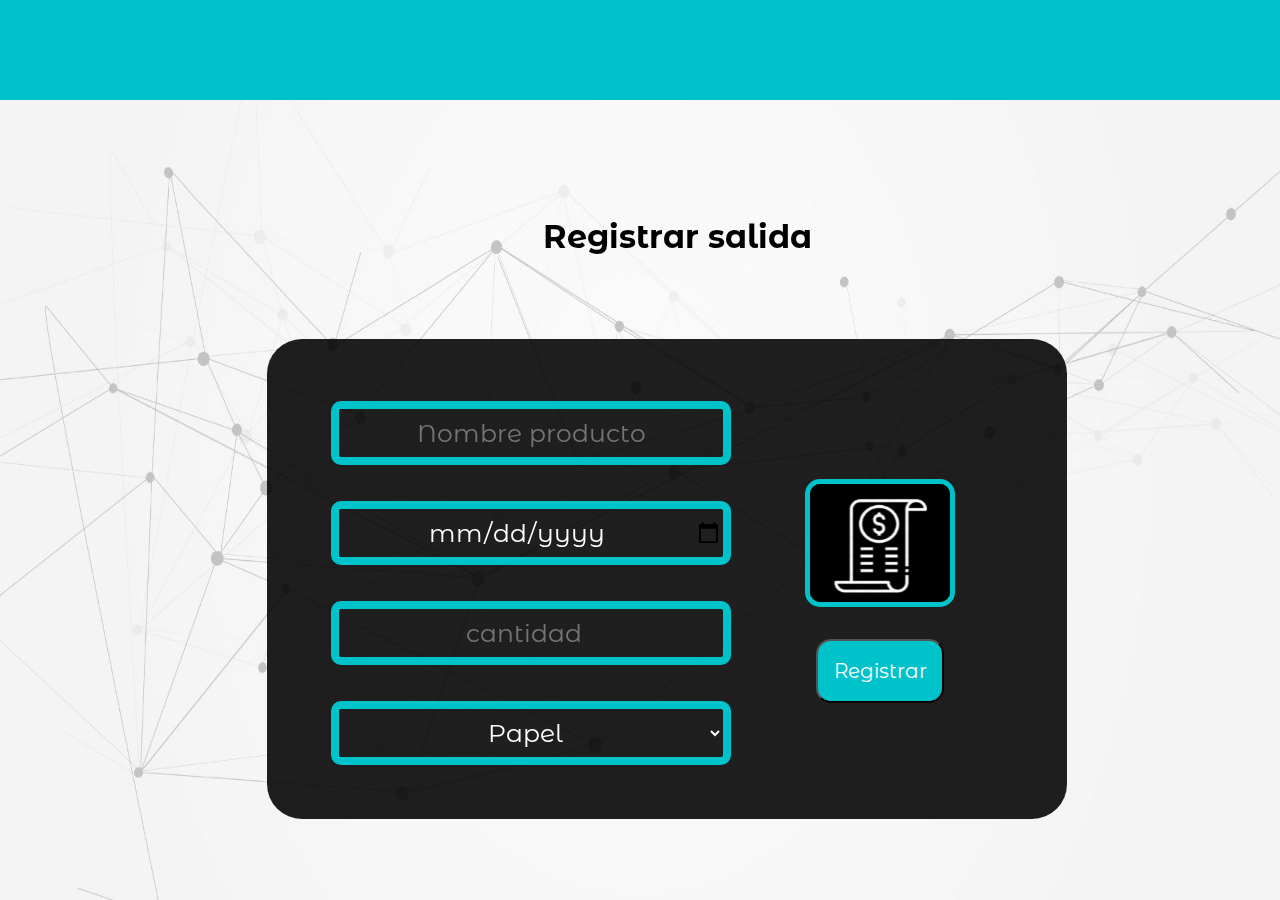
<file: mercancia/salida.html>
<!DOCTYPE html>
<html lang="en">
<head>
    <meta charset="UTF-8">
    <meta http-equiv="X-UA-Compatible" content="IE=edge">
    <meta name="viewport" content="width=device-width, initial-scale=1.0">
    <title>Document</title>
    <link rel="stylesheet" href="../css/salida.css">
</head>
<body>
	<header class="header">
		<div class="container">
		<div class="btn-menu">
			<label for="btn-menu">☰</label>
            <h1>Registrar salida</h1>
            <main>
                
             <div class="contain1">
					<input type="text" placeholder="Nombre producto" class="name"  id="name" maxlength="12">
					<input type="date" placeholder="Fecha" class="date" id="date">
					<input type="number" placeholder="cantidad" class="quantity" id="cantidad" maxlength="6">
					
				
					<select name="" id="" class="type" id="embalaje">
						<option value="papel"> Papel</option>
						<option value="carton"> Carton</option>
						<option value="metal"> Metal</option>
						<option value="plastico"> Plastico</option>
						<option value="vidrio"> Vidrio</option>
					</select>

				<div class="contain2">
					<img src="../img/img-registrar.jpeg" alt="" class="file">
					<button class="btn" id="envio">Registrar</button>
				</div>
			</div>


            </main>
		</div>
		</div>
        
	</header>
	
<!--	--------------->
<input type="checkbox" id="btn-menu">
<div class="container-menu">
	<div class="cont-menu">
		<nav>
			<a href="../mercancia/mercancia.html">Mercancia</a>
			<a href="../movimientos/movimientos.html">Movimientos</a>
		</nav>
		<label for="btn-menu">✖️</label>
	</div>
</div>
<script src="https://widget.cloudinary.com/v2.0/global/all.js" type="text/javascript"></script>
<script src="../funcionalidades/app.js"></script>
</body>
</html>
</file>
<file: css/salida.css>
@import url('https://fonts.googleapis.com/css?family=Montserrat|Montserrat+Alternates|Poppins&display=swap');
	*{
		margin: 0;
		padding: 0;
		box-sizing: border-box;
		font-family: 'Montserrat Alternates', sans-serif;
	}
	body{
		background: url(../img/Sistema\ de\ inventario.jpg);
		background-size: 100vw 100vh;
		background-repeat: no-repeat;
	}

	/*Estilos para el encabezado*/
	.header{
		width: 100%;
		height: 100px;
		position: fixed;
		top: 0;left: 0;
		background: #00c2cb;
	}
	.container{
		width: 90%;
		max-width: 1200px;
		margin: auto;
	}
	.container .btn-menu{
		float: left;
		line-height:100px;
	}
	.container .btn-menu label{
		color: #fff;
		font-size: 35px;
		cursor: pointer;
        position: relative;
        right: 20rem; 
	}


	/*Fin de Estilos para el encabezado*/

	/*Menù lateral*/
	#btn-menu{
		display: none;
	}
	.container-menu{
		position: absolute;
		background: rgba(0,0,0,0.5);
		width: 100%;
		height: 100vh;
		top: 0;left: 0;
		transition: all 500ms ease;
		opacity: 0;
		visibility: hidden;
	}
	#btn-menu:checked ~ .container-menu{
		opacity: 1;
		visibility: visible;
	}
	.cont-menu{
		width: 100%;
		max-width: 250px;
		background: #1c1c1c;
		height: 100vh;
		position: relative;
		transition: all 500ms ease;
		transform: translateX(-100%);
	}
	#btn-menu:checked ~ .container-menu .cont-menu{
		transform: translateX(0%);
	}
	.cont-menu nav{
		transform: translateY(15%);
	}
	.cont-menu nav a{
		display: block;
		text-decoration: none;
		padding: 20px;
		color: #c7c7c7;
		border-left: 5px solid transparent;
		transition: all 400ms ease;
	}
	.cont-menu nav a:hover{
		border-left: 5px solid #c7c7c7;
		background: #1f1f1f;
	}
	.cont-menu label{
		position: absolute;
		right: 5px;
		top: 10px;
		color: #fff;
		cursor: pointer;
		font-size: 18px;
	}
	/*Fin de Menù lateral*/

  

/* botones */

main{
    display: flex;
    justify-content: center;
    align-items: center;
    height: 130rem;
	width: 65rem;
    margin-left:8%;
    margin-right: auto;
    margin-top: 5%;
    
}


.contain1{
    display: block;
    justify-content: center;
    align-items: center;
    background-color: rgba(0, 0, 0, 0.88);
    width: 50rem;
    height: 30rem;
    position: relative;
    bottom: 45rem;
	border-radius: 35px;
}

.name, .date, .quantity, .type{
	background-color: transparent;
	color: white;
	margin: 0.5rem;
	width: 25rem;
	height: 4rem;
	position: relative;
	top: 3rem;
	text-align: center;
	left: 3.5rem;
	font-size: 25px;
    border-radius: 10px;
    border: 8px solid #00c2cb;
	
}


.contain2 {
	display: flex;
	flex-direction: column;
	justify-content: center;
	align-items: center;
	float: right;
	position: relative;
	bottom: 10rem;
	right: 7rem;
}


.file{
	width: 150px;
	height: 8rem;
	background-color: rgb(0, 0, 0);
	border-radius: 15px;
	border: 5px solid #00c2cb;
	cursor: pointer;
}

.btn{
	text-align: center;
	width: 8rem;
	height: 4rem;
	border-radius: 15px;
	font-size: 20px;
	color: white;
	background-color: #00c2cb;
	margin-top: 2rem;
	cursor: pointer;
	
	
}

h1{
    display: block;
    justify-content: center;
    margin-left: 18%;
    color: black;
    text-align: center;
    position: relative;
    top: 5rem;
    font-weight: bold;
}
</file>
